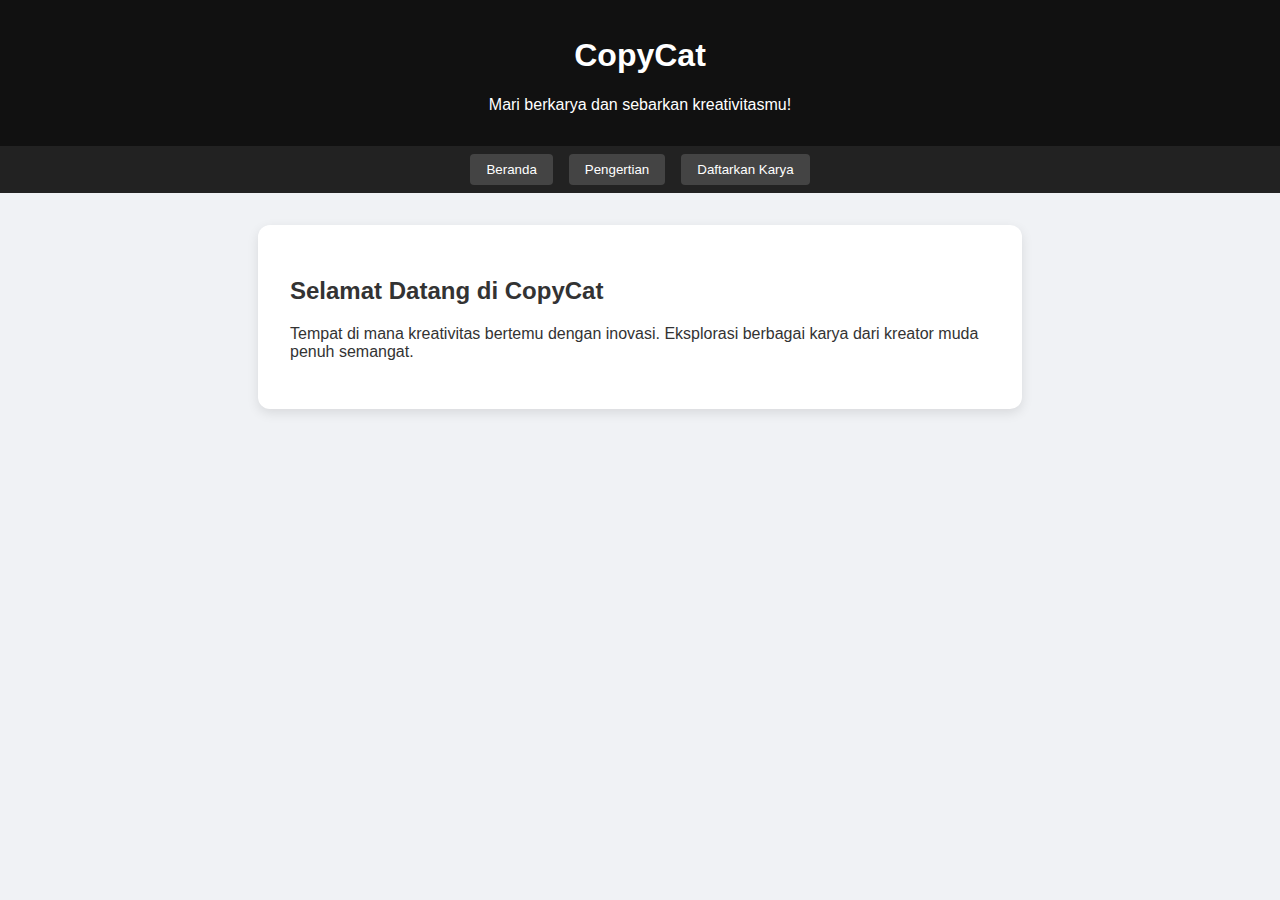
<file: index.html>
<!DOCTYPE html><html lang="id"><head>
  <meta charset="UTF-8">
  <meta name="viewport" content="width=device-width, initial-scale=1.0">
  <title>CopyCat.AI</title>
  <style>
    body {
      font-family: 'Segoe UI', Tahoma, Geneva, Verdana, sans-serif;
      background-color: #f0f2f5;
      margin: 0;
      padding: 0;
      color: #333;
    }header {
  background-color: #111;
  color: #fff;
  padding: 1rem;
  text-align: center;
}

nav {
  display: flex;
  justify-content: center;
  gap: 1rem;
  background-color: #222;
  padding: 0.5rem;
}

nav button {
  background-color: #444;
  color: #fff;
  border: none;
  padding: 0.5rem 1rem;
  border-radius: 4px;
  cursor: pointer;
  transition: background-color 0.3s;
}

nav button:hover {
  background-color: #666;
}

section {
  display: none;
  padding: 2rem;
  max-width: 700px;
  margin: auto;
  background-color: white;
  margin-top: 2rem;
  border-radius: 12px;
  box-shadow: 0 4px 12px rgba(0, 0, 0, 0.1);
}

section.active {
  display: block;
}

form {
  display: flex;
  flex-direction: column;
  gap: 1rem;
}

input, textarea, select {
  padding: 0.5rem;
  border-radius: 6px;
  border: 1px solid #ccc;
  font-size: 1rem;
}

button[type="submit"] {
  background-color: #007bff;
  color: white;
  border: none;
  padding: 0.75rem;
  border-radius: 6px;
  cursor: pointer;
  font-weight: bold;
}

#thankYouMessage {
  display: none;
  margin-top: 1rem;
  background-color: #e6ffe6;
  padding: 1rem;
  border: 1px solid #8f8;
  border-radius: 8px;
}

.back-button {
  display: block;
  margin-top: 2rem;
  text-align: center;
  text-decoration: none;
  color: #007bff;
}

  </style>
</head><body>
  <header>
    <h1>CopyCat</h1>
    <p>Mari berkarya dan sebarkan kreativitasmu!</p>
  </header>  <nav>
    <button onclick="showPage('home')">Beranda</button>
    <button onclick="showPage('about')">Pengertian</button>
    <button onclick="showPage('formPage')">Daftarkan Karya</button>
  </nav>  <section id="home" class="active">
    <h2>Selamat Datang di CopyCat</h2>
    <p>Tempat di mana kreativitas bertemu dengan inovasi. Eksplorasi berbagai karya dari kreator muda penuh semangat.</p>
  </section>  <section id="about">
    <h2>Pengertian</h2>
    <p>Website ini adalah wadah digital untuk menampung dan memamerkan karya-karya terbaik dari para pelajar dan pemuda kreatif. Setiap individu memiliki kesempatan untuk menunjukkan bakat dan idenya kepada dunia melalui platform ini. Dengan adanya sistem pendaftaran karya, pengunjung dapat mengeksplorasi berbagai jenis karya mulai dari seni digital, musik, hingga sastra.</p>
  </section>  <section id="formPage">
    <h2>Daftarkan Karya Anda</h2>
    <form id="karyaForm" onsubmit="handleFormSubmit(event)">
      <label for="title">Judul Karya:</label>
      <input type="text" id="title" name="title" required><label for="desc">Deskripsi Karya:</label>
  <textarea id="desc" name="desc" required></textarea>

  <label for="author">Nama Kreator:</label>
  <input type="text" id="author" name="author" required>

  <label for="type">Jenis Karya:</label>
  <select id="type" name="type" required>
    <option value="digital">Digital Art</option>
    <option value="music">Music</option>
    <option value="literature">Literature</option>
  </select>

  <label for="file">Unggah Karya (Gimik):</label>
  <input type="file" id="file" name="file" />

  <button type="submit">Kirim</button>
</form>

<div id="thankYouMessage">
  <p><strong>Terima kasih!</strong> Karyamu berhasil didaftarkan.</p>
  <p>Hash Karya: <code id="hashOutput"></code></p>
</div>

<a href="#" class="back-button" onclick="hidePages()">Kembali ke Halaman Utama</a>

  </section>  <script>
    function showPage(id) {
      document.querySelectorAll('section').forEach(s => s.classList.remove('active'));
      document.getElementById(id).classList.add('active');
    }

    function hidePages() {
      document.querySelectorAll('section').forEach(s => s.classList.remove('active'));
      document.getElementById('home').classList.add('active');
    }

    function handleFormSubmit(e) {
      e.preventDefault();
      const data = `${Date.now()}-${document.getElementById("title").value}`;
      const hash = btoa(data).substring(0, 12);
      document.getElementById("hashOutput").innerText = hash;
      document.getElementById("thankYouMessage").style.display = 'block';
    }
  </script></body></html>
</file>
